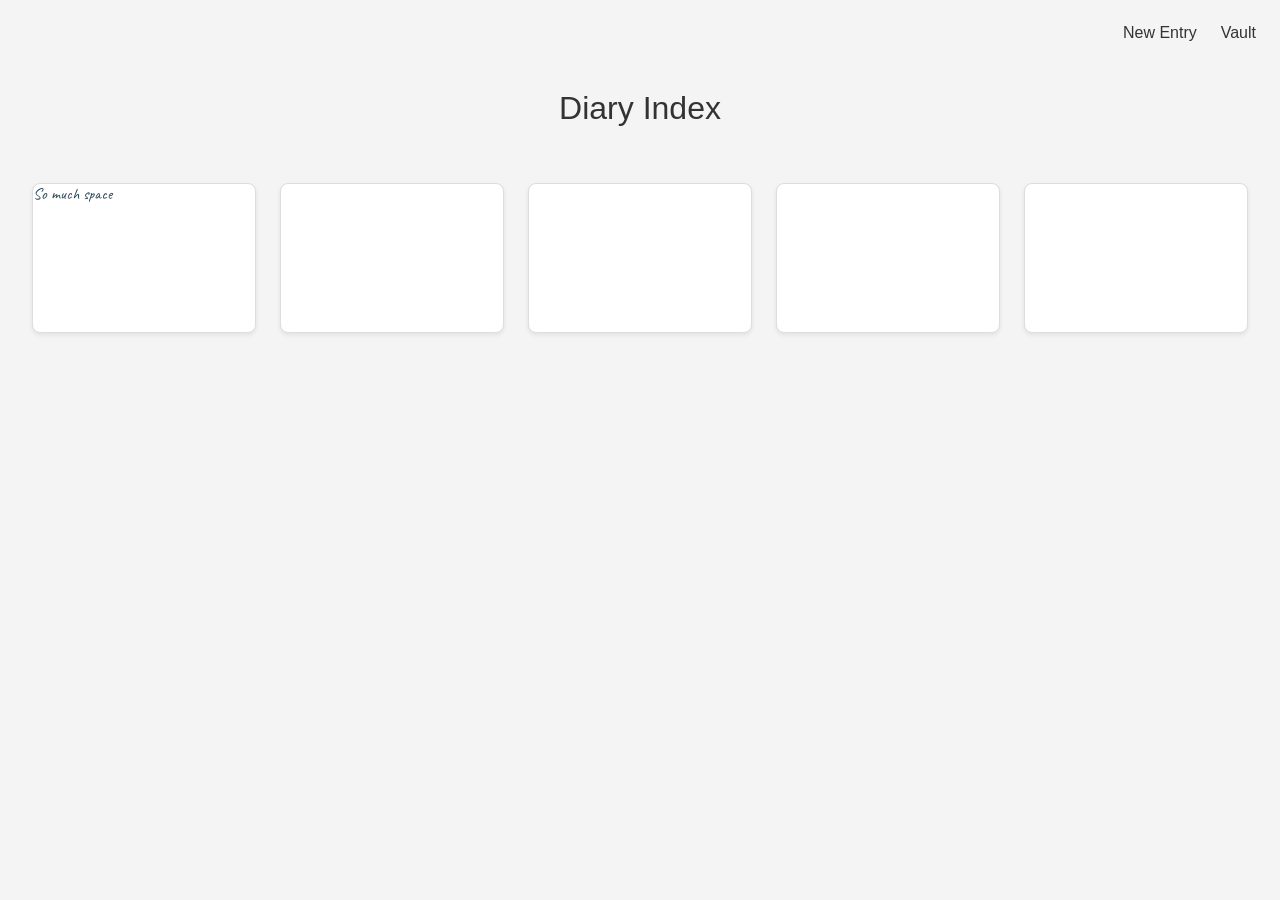
<file: index.html>
<!DOCTYPE html>
<html lang="en">
<head>
    <meta charset="UTF-8">
    <meta name="viewport" content="width=device-width, initial-scale=1.0">
    <title>Index</title>
    <link rel="stylesheet" href="styles.css">
    <link rel="preconnect" href="https://fonts.googleapis.com">
    <link rel="preconnect" href="https://fonts.gstatic.com" crossorigin>
    <link href="https://fonts.googleapis.com/css2?family=Caveat:wght@400..700&display=swap" rel="stylesheet">
    <script src="script.js" defer></script>
</head>
<body>

    <nav class="nav-container">
        <ul class="nav-links">            
            <li><a href="new-entry.html">New Entry</a></li>
            <li><a href="vault.html">Vault</a></li>
        </ul>
    </nav>

    <header class="diary-header">
        <h1>Diary Index</h1>
    </header>

<!--div for the cards with class names for the css-->
    <main class="card-grid">
        <div class="card"></div>
        <div class="card"></div>
        <div class="card"></div>
        <div class="card"></div>
        <div class="card"></div>
    </main>
    
</body>
</html>
</file>
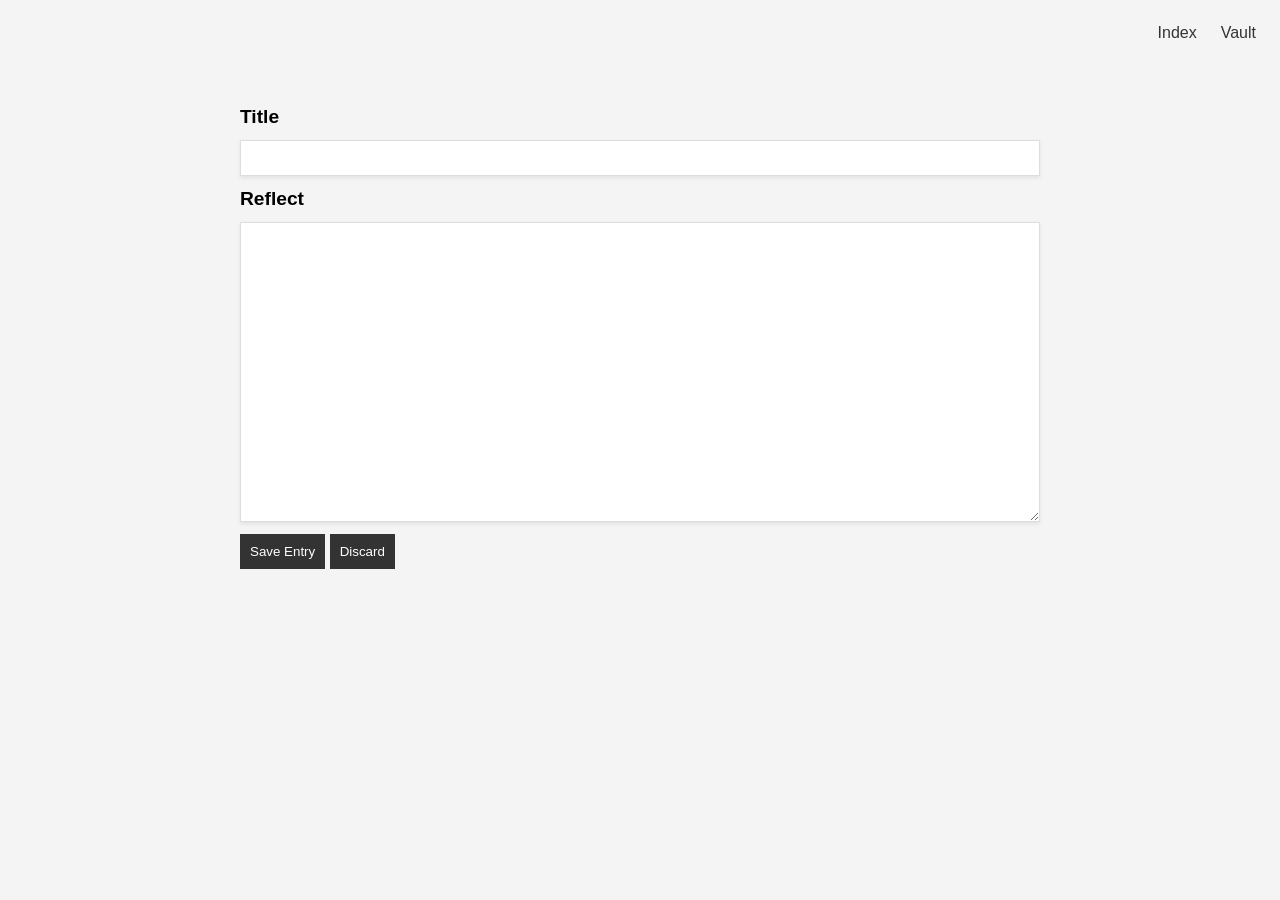
<file: new-entry.html>
<!DOCTYPE html>
<html lang="en">
<head>
    <meta charset="UTF-8">
    <title>Simple Form</title>
    <link rel="stylesheet" href="styles.css">
    <link rel="preconnect" href="https://fonts.googleapis.com">
    <link rel="preconnect" href="https://fonts.gstatic.com" crossorigin>
    <link href="https://fonts.googleapis.com/css2?family=Caveat:wght@400..700&display=swap" rel="stylesheet">
    <script src="script.js" defer></script>

</head>
<body>

    <nav class="nav-container">
        <ul class="nav-links"> 
            <li><a href="index.html">Index</a></li>
            <li><a href="vault.html">Vault</a></li>
        </ul>
    </nav>
<!-- form, including the save entry and cancel buttons-->
<form class="form" id="entryForm">
    <label for="title">Title</label>
    <input type="text" id="title" name="title">

    <label for="description">Reflect</label>
    <textarea id="description" name="description"></textarea>
<div class="buttons">
    <div class="action-btn">
        <button id="saveBtn" type="submit">Save Entry</button>
        <button type="reset">Discard</button>

    </div> 
</div>
<!---aria-live"polite" added for use with screen readers, for feedback on diary enrtry-->
<!--on button click, class feedback changed to feedbackshow,activating the timer for 2.5seconds then changed to 0 opaque-->
<p id="feedback" class="feedback" role="status" aria-live="polite"></p>
</form>

</body>
</html>
</file>
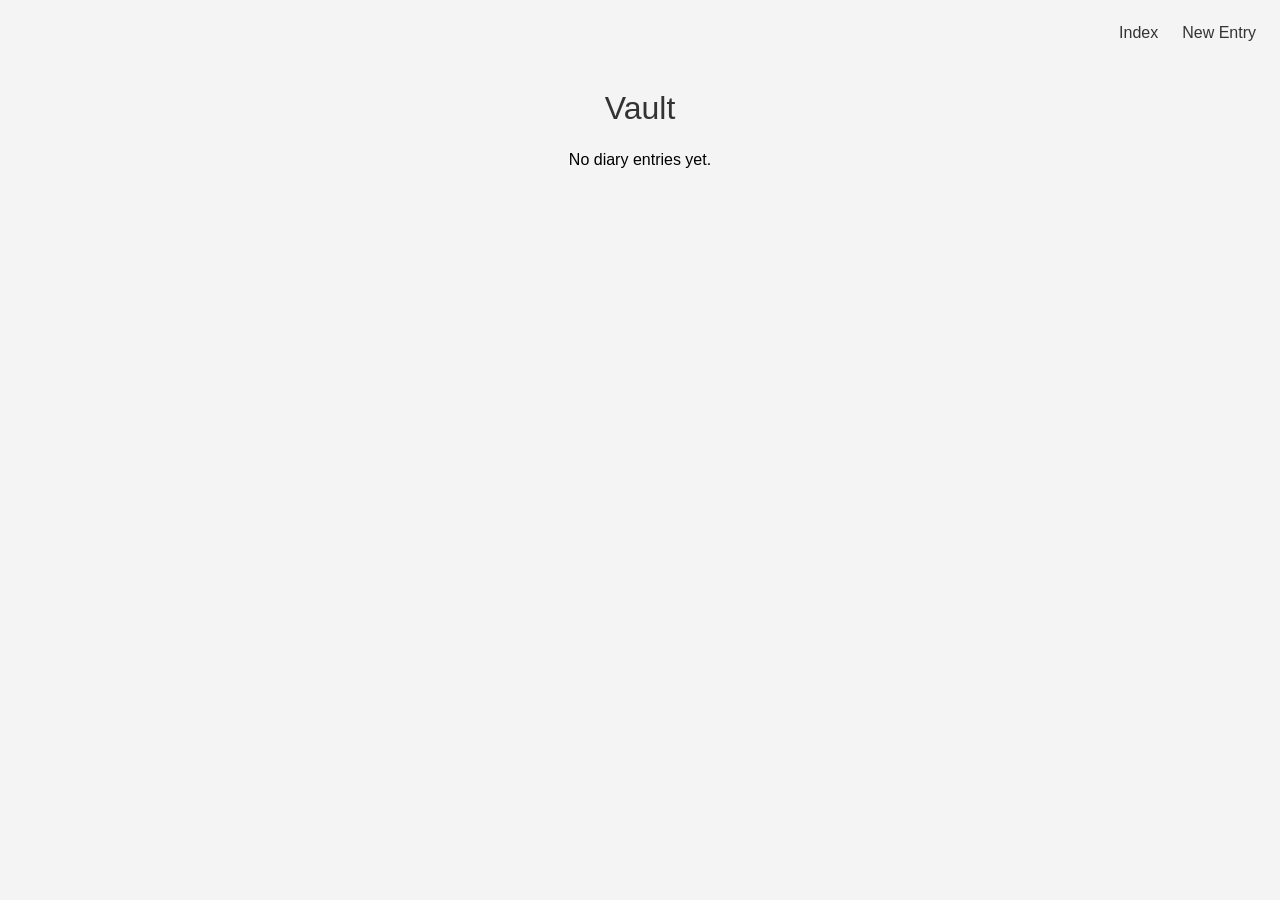
<file: vault.html>
<!DOCTYPE html>
<html lang="en">
<head>
    <meta charset="UTF-8">
    <meta name="viewport" content="width=device-width, initial-scale=1.0">
    <title>Vault</title>
    <link rel="stylesheet" href="styles.css">
    <link rel="preconnect" href="https://fonts.googleapis.com">
    <link rel="preconnect" href="https://fonts.gstatic.com" crossorigin>
    <link href="https://fonts.googleapis.com/css2?family=Caveat:wght@400..700&display=swap" rel="stylesheet">
    <script src="script.js" defer></script>
</head>
<body>

    <nav class="nav-container">
        <ul class="nav-links"> 
            <li><a href="index.html">Index</a></li>
            <li><a href="new-entry.html">New Entry</a></li>
            
        </ul>
    </nav>

    <header class="diary-header">
        <h1>Vault</h1>
    </header>

  <div class="entry-list"></div>

</body>
</html>
</file>
<file: styles.css>
/* global css for all html pages */
* {
  box-sizing: border-box;
  margin: 0;
  padding: 0;
}

/* Nav bar editied to work across different screen sizes */
.nav-container {
  padding: 1rem 1.5rem;
}

.nav-links {
  display: flex;
  justify-content: flex-end;   
  flex-wrap: wrap;
  gap: 1.5rem;
  list-style: none;
  margin: 0;
  padding: 0;
}

.nav-links a {
  display: inline-block;
  padding: 0.5rem 0;          
  color: #333;
  text-decoration: none;
  font-weight: 500;
}

.nav-links a:hover {
  text-decoration: underline;
}

h1 {
    text-align: center;
    color: #333;
    text-decoration: none;
    font-weight: 500;
    transition: color 0.2s ease;
    position: relative;
}

body {
    font-family: Arial, Helvetica, sans-serif;
    background: #f4f4f4;
}

.diary-header {
    background: #f4f4f4;
    color: #fff;
    padding: 1.5rem 2rem;
}

.card-grid {
    display: flex;
    justify-content: space-around;
    flex-wrap: wrap;
    flex-direction: row;
    gap: 1.5rem;
    padding: 2rem;
}

.card {
    flex: 1 1 200px;
    max-width: 250px;
    height: 150px;
    background: #fff;
    border: 1px solid #ddd;
    border-radius: 8px;
    box-shadow: 0 2px 4px rgba(0, 0, 0, 0.08);
    font-family: 'Caveat', cursive;
    color: #2f4a5a;
    overflow: hidden;

}

/* Diary entry form*/

.form {
    max-width: 800px;
    margin: 40px auto;
    display: flex;
    flex-direction: column;
    gap: 12px;
    font-family: sans-serif;
}

label {
    font-weight: bold;
    font-size: larger;
}

input, textarea {
    padding: 8px;
    font-size: 1rem;
    border: 1px solid #ddd;
    box-shadow: 0 2px 4px rgba(0, 0, 0, 0.08);
    font-family: inherit;
}
textarea {
    resize: vertical;
    min-height: 300px;
    border: 1px solid #ddd;
    box-shadow: 0 2px 4px rgba(0, 0, 0, 0.08);
}

button {

    background: #333;
    padding: 10px;
    color: #fff;
    border: none;
    cursor: pointer;
}

/*css for the entry saved on button click, .feedback shows nothing, on button click feedback.show reveals the message*/
.feedback {
    margin: 0;
    padding: 10px 14px;
    background: #d1fae5;
    color: #065f46;
    opacity: 0;
    transform: translateY(-6px);
    transition: opacity 0.3s, transform 0.3s;
    pointer-events: none;
}

.feedback.error {
    background: #fee2e2;
    color: #991b1b;
}

.feedback.show {
    opacity: 1;
    transform: translateY(0);
}



/*vault styles full width row layout*/

.entry-list {
    display: flex;
    flex-wrap: wrap;
    gap: 1.5rem;
    align-items: flex-start;   
    justify-content: center;
    

  }

  .entry {
    width: fit-content;        
    max-width: 22em;           
    padding: 1.5em 2.8em;      
    border-radius: 50%;        
    background: #fff;
    border: 1px solid #ddd;
    box-shadow: 0 2px 4px rgba(0, 0, 0, 0.08);
    text-align: center;
    line-height: 1.4;
    overflow-wrap: anywhere;   
    box-sizing: border-box;
    font-family: 'Caveat', cursive;
    color: #2f4a5a;

  }
</file>
